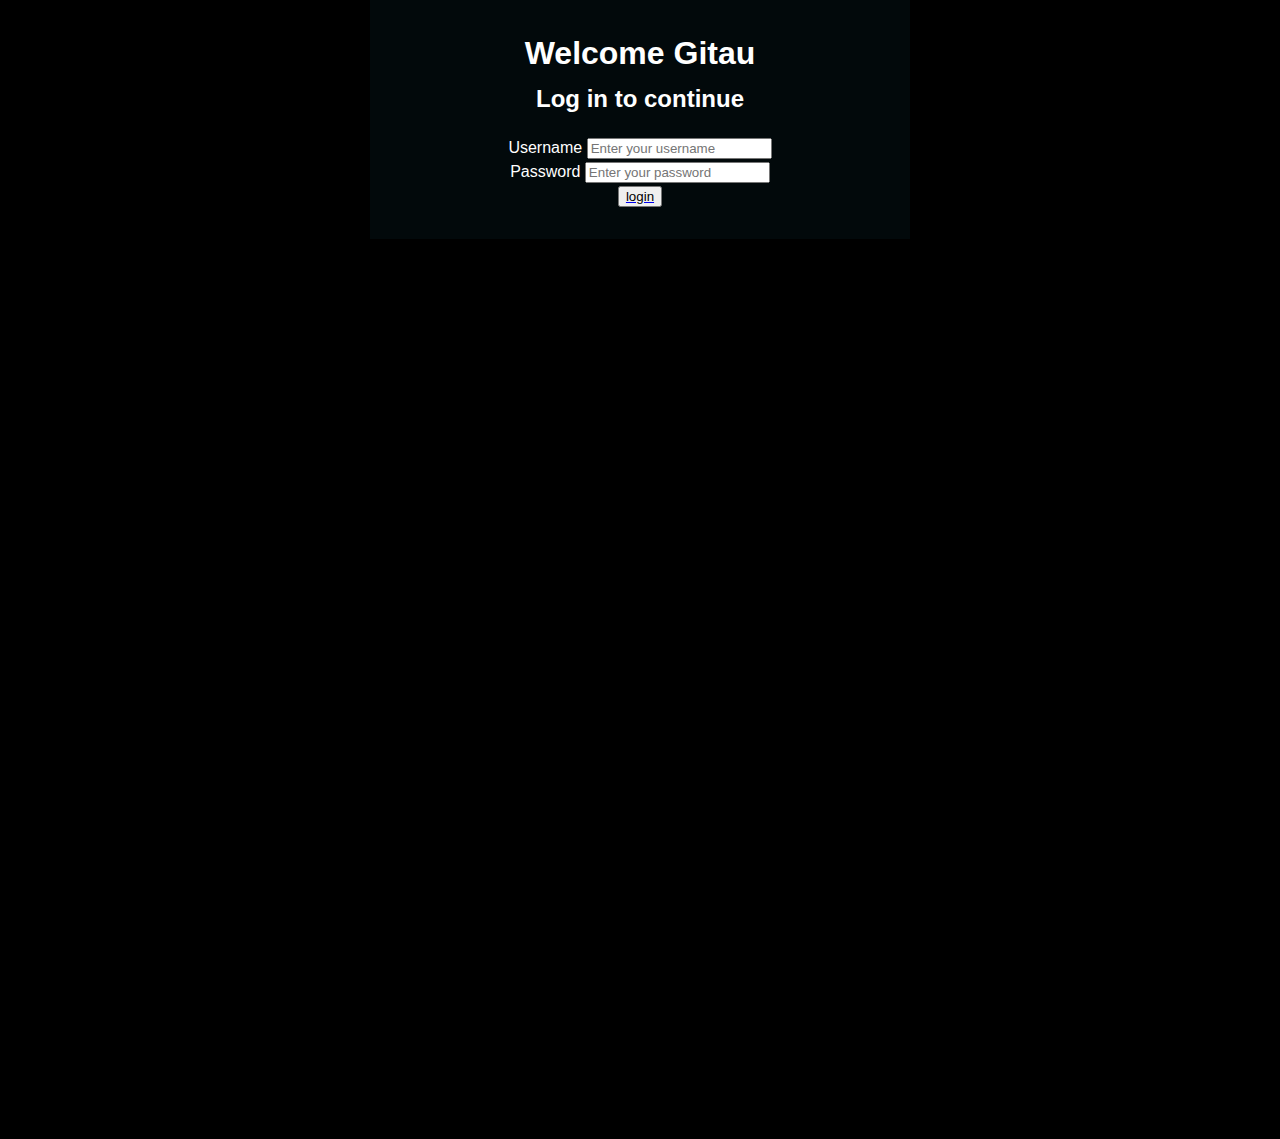
<file: My course tracker/index.html>
<!DOCTYPE html>
<html lang="en">
    <head>
        <title>
            Courses For Gitau
        </title>
        <meta charset="UTF-8">
    
    <link rel="stylesheet" href="style1.css" />
    </head>
   
    
    <body>
        <div class="login">
            
            <section>
                <h1>Welcome Gitau</h1>
                <h2>Log in to continue</h2>
                <fieldset id="username_pass">
                    <label for="username">Username
                        <input type="text" id="usname" placeholder="Enter your username" required >
                    </label>
                
                    <label for="password">Password 
                        <input type="password" id="password" placeholder="Enter your password" required>
                    </label>
                    <a href="page2.html"> <input type="submit" value="login" id="login"></a>
                </fieldset >
            </section>
            
            
        </div>
        <div class="container">
            <div class="content">
                <div class="heart-rate">
                     <svg version="1.0" xmlns="http://www.w3.org/2000/svg" xmlns:xlink="http://www.w3.org/1999/xlink" 
                     x="0px" y="0px" width="150px" height="73px" viewBox="0 0 150 73" enable-background="new 0 0 150 73" xml:space="preserve">
            <polyline fill="none" stroke="#009B9E" stroke-width="3" stroke-miterlimit="10" 
            points="0,45.486 38.514,45.486 44.595,33.324 50.676,45.486 57.771,45.486 62.838,55.622 71.959,9 80.067,
            63.729 84.122,45.486 97.297,45.486 103.379,40.419 110.473,45.486 150,45.486"
            />
          </svg>
        
          <div class="fade-in"> </div>
        
          <div class="fade-out"> </div>
                </div>
                
            </div>
            
        </div> 
        
    </body>
</html>
</file>
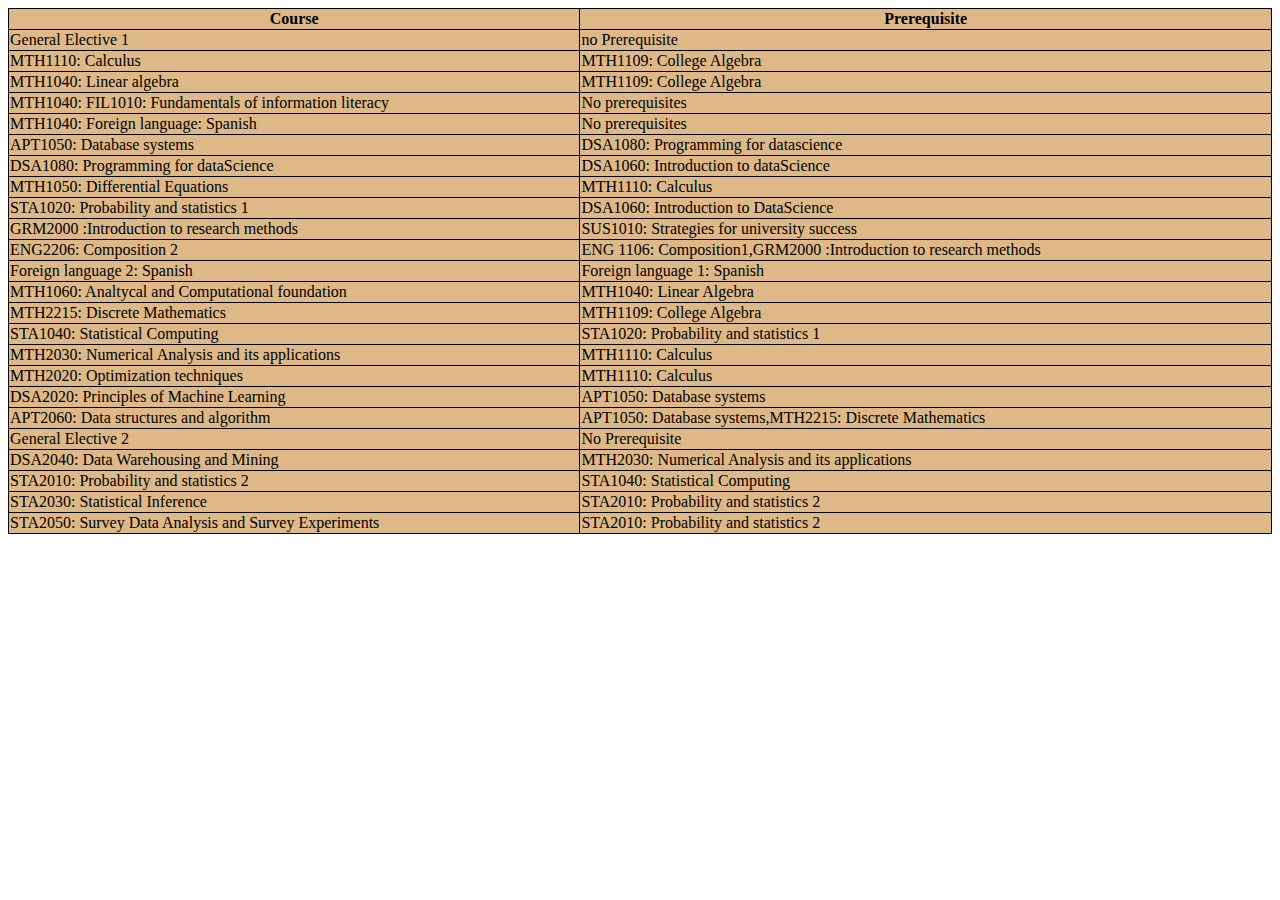
<file: My course tracker/page2.html>
<!DOCTYPE html>
<html lang="en">
    <head>
        <title>Courses</title>
        <meta charset="UTF-8">
        <link rel="stylesheet" href="style2.css">
    </head>
    <body>
        <div class="container">
            <table>
                <thead>
                    <tr>
                        <th>Course</th>
                        <th>Prerequisite</th>
                        
                    </tr>
                    
    
                </thead>
                <tbody>
                    
                    <tr>
                        <td>General Elective 1</td>
                        <td>no Prerequisite</td>
                    </tr>
                    <tr> 
                    
                        <td>MTH1110: Calculus</td>
                        <td>MTH1109: College Algebra</td>
                    </tr>
                    <tr> 
                        <td>MTH1040: Linear algebra</td>
                        <td>MTH1109: College Algebra</td>
                    </tr>
                    <tr>
                        <td>MTH1040: FIL1010: Fundamentals of information literacy</td>
                        <td> No prerequisites</td>
                    </tr>
                    <tr>
                        <td>MTH1040: Foreign language: Spanish</td>
                        <td>No prerequisites</td>
                    </tr>
                    <tr>
                        <td>APT1050: Database systems </td>
                        <td>DSA1080: Programming for datascience</td>
                    </tr>
                    <tr>
                        <td>DSA1080: Programming for dataScience</td>
                        <td>DSA1060: Introduction to dataScience</td>
                    </tr>
                    <tr>
                        <td>MTH1050: Differential Equations</td>
                        <td>MTH1110: Calculus</td>
                    </tr>  
                    <tr>
                        <td>STA1020: Probability and statistics 1</td>
                        <td>DSA1060: Introduction to DataScience</td> 
                    </tr>
                    <tr>
                        <td>GRM2000 :Introduction to research methods</td>
                        <td>SUS1010: Strategies for university success</td>
                    </tr>    
                    <tr>
                        <td>ENG2206: Composition 2</td>
                        <td>ENG 1106: Composition1,GRM2000 :Introduction to research methods</td>
                    </tr> 
                    <tr>
                        <td>Foreign language 2: Spanish</td>
                        <td>Foreign language 1: Spanish</td> 
                    </tr>
                    <tr>
                        <td>MTH1060: Analtycal and Computational foundation</td>
                        <td>MTH1040: Linear Algebra</td> 
                    </tr>
                    <tr>
                        <td>MTH2215: Discrete Mathematics</td>
                        <td>MTH1109: College Algebra</td> 
                    </tr>
                    <tr>
                        <td>STA1040: Statistical Computing</td>
                        <td>STA1020: Probability and statistics 1</td> 
                    </tr>
                    <tr>
                        <td>MTH2030: Numerical Analysis and its applications</td>
                        <td>MTH1110: Calculus</td>
                    </tr>
                    <tr>
                        <td>MTH2020: Optimization techniques</td>
                        <td>MTH1110: Calculus</td>
                    </tr>
                    <tr>
                        <td>DSA2020: Principles of Machine Learning </td>
                        <td>APT1050: Database systems</td> 
                    </tr>
                    <tr>
                        <td>APT2060: Data structures and algorithm </td>
                        <td>APT1050: Database systems,MTH2215: Discrete Mathematics</td>
                    </tr>
                    <tr>
                        <td>General Elective 2 </td>
                        <td>No Prerequisite</td> 
                    </tr>
                    <tr>
                        <td>DSA2040: Data Warehousing and Mining </td>
                        <td>MTH2030: Numerical Analysis and its applications</td>
                    </tr>
                    <tr>
                        <td>STA2010: Probability and statistics 2 </td>
                        <td>STA1040: Statistical Computing</td>
                    </tr>
                    <tr>
                        <td>STA2030: Statistical Inference </td>
                        <td>STA2010: Probability and statistics 2</td>
                    </tr>
                    <tr>
                        <td>STA2050: Survey Data Analysis and Survey Experiments </td>
                        <td>STA2010: Probability and statistics 2</td>
                    </tr>
                </tbody>
            </table>

        </div>
  
        

    </body>
</html>
</file>
<file: My course tracker/style1.css>
body{
    background: #000 none repeat scroll 0 0;
	color: #999;
	font-size: 100%;
	line-height: 24px;
	margin: 0;
	padding: 0;
	font-family: sans-serif;
}

.container{
    display: flex;
    justify-content: center;
    align-items: center;
    height: 100vh;
}

.heart-rate{
	width: 150px;
	height: 73px;
	position: relative;
	margin: 20px auto;
}

.fade-in{
position: absolute;
width: 100%;
height: 100%;
background-color: #000;
top: 0;
right: 0;
animation: heartRateIn 2.5s linear infinite;
}

.fade-out{
position: absolute;
width: 120%;
height: 100%;
background-color: #000;
top: 0;
right: -120%;
animation: heartRateOut 2.5s linear infinite;
background: rgba(0, 0, 0, 1);
background: linear-gradient(to right,rgba(0,0,0,1)0%, rgba(0,0,0,1)80%,rgba(0,0,0,0)100%);
}

@keyframes heartRateIn{
	0%{
		width: 100%;
	}
	50%{
		width: 0;
	}
	100%{
		width: 0;
	}
}
@keyframes heartRateOut{
	0%{
		left: -120%;
	}
	30%{
		left: -120%;
	}
	100%{
		left: 0;
	}

}
h1,h2{
    text-align: center;
    size: 20px;
    color: white;
    padding: auto;
}
fieldset#username_pass{
    text-align: center;
    border: none;
    margin-bottom: 2px;
    display: block;
    color: white;
}
label{
    display: block;
}

input[type="submit"]{
    margin: auto;
    display: block;
    margin-top: 2px;
}
input[type="submit"]:hover{
    background-color: yellowgreen;
}


input[id="usname"] input[id="password"]{
    height: 30px;
    width: 150px;
}

.login{
    
    width: 80%;
    background-color: rgb(2, 9, 11);
    margin-left: auto;
    margin-right: auto;
    padding: 20px;
    max-width: 500px;
    position: relative;
    overflow: hidden;
}
</file>
<file: My course tracker/style2.css>
body{
    background-image:url("https://miro.medium.com/v2/resize:fit:1400/1*tXHk0132W5359Dlste6ieg.jpeg");

}

h1{
    color: #ffffff;
    text-align: center;
}

.container{
    background-color: burlywood;

    width: 100%;
    margin: 0%;
}
table, th, td {
    border: 1px solid black;
    border-collapse: collapse;
    margin: auto;
    

}
table{
    width: 100%;
}
</file>
